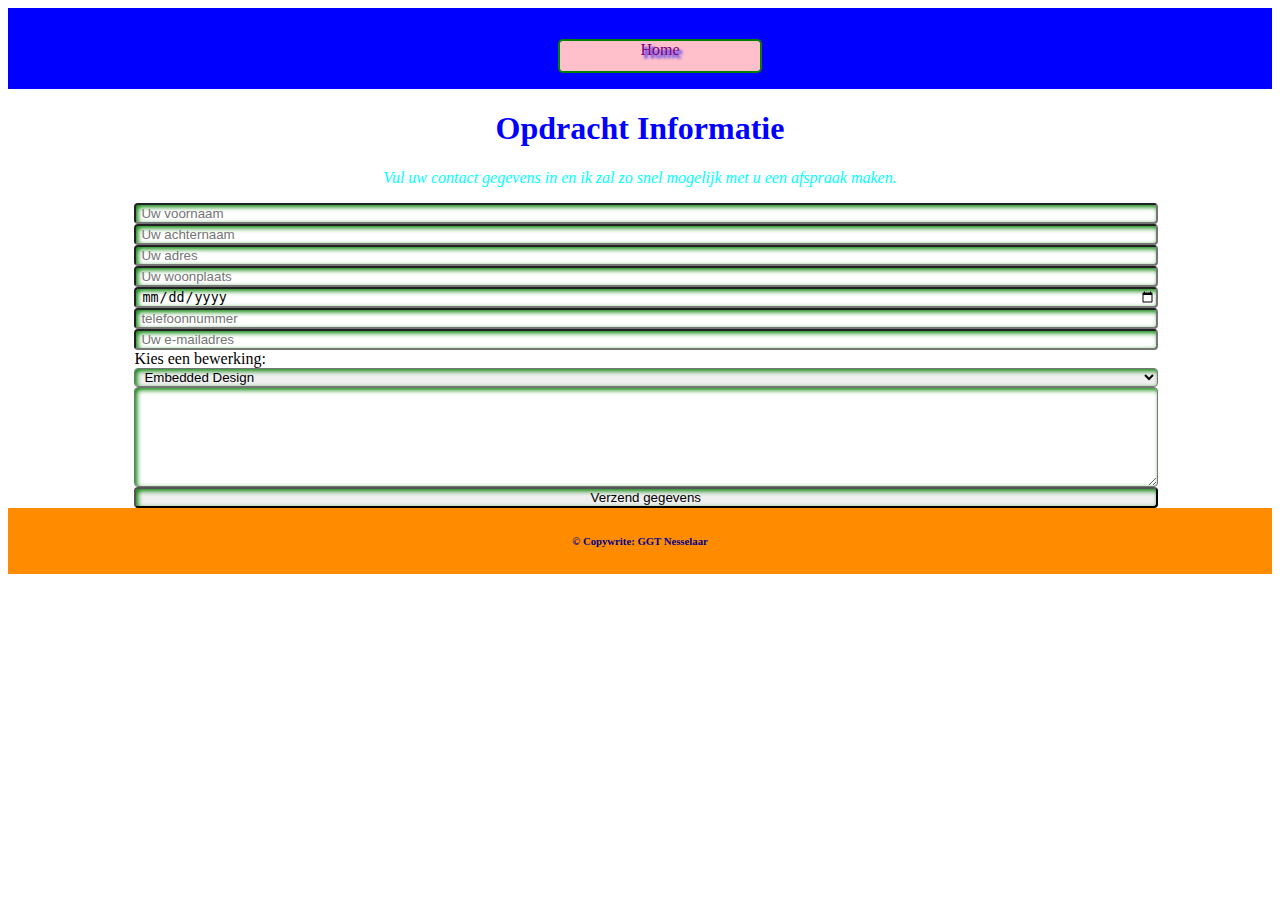
<file: website/HTML/contact.html>
<!DOCTYPE html>
<html lang="nl">
  <head>
    <meta charset="utf-8">
    <link 
      rel="stylesheet" 
      type="text/css" 
      href="../CSS/ci.css" 
    />
    <meta 
      name="viewport" 
      content="width=device-width, initial-scale=1"
    >
    <!-- Bootstrap-CSS -->
    <link
      href="https://cdn.jsdelivr.net/npm/bootstrap@5.0.0-beta2/dist/css/bootstrap.min.css"
      rel="stylesheet"
      integrity="sha384-BmbxuPwQa2lc/FVzBcNJ7UAyJxM6wuqIj61tLrc4wSX0szH/Ev+nYRRuWlolflfl"
      crossorigin="anonymous"
    >
    <title>
      contact pagina
    </title>
  </head>
  <body>
    <div 
      class="container"
    >
      <div 
        class="col-xs"
      >
      <div class="col-xs">
        <div 
          class="col-12" 
          style="padding-top: 15px; text-align: center;	background-color: blue;"
        >
          <ul>
            <a href= "../index.html">
              <li>
                Home
              </li>
            </a>
          </ul>
        </div>
        <h1>
          Opdracht Informatie
        </h1>
        <p>
          Vul uw contact gegevens in en ik zal zo snel mogelijk met u een afspraak maken. 
        </p>
        <form
          action="https://formspree.io/f/mnqynwgv"
          method="POST"
        >
          <!-- De invoer velden -->
          <input 
            type="text" 
            name="voornaam" 
            placeholder="Uw voornaam" 
          />
          <input 
            type="text" 
            name="achternaam" 
            placeholder="Uw achternaam" 
          />
          <input 
            type="text" 
            name="adres" 
            placeholder="Uw adres" 
          />
          <input 
            type="text" 
            name="woonplaats" 
            placeholder="Uw woonplaats" 
          />
          <input 
            type="date" 
            name="datum" 
            placeholder="Uw geboorte datum" 
          />
          <input 
            type="tel" 
            name="telefoonnummer" 
            placeholder="telefoonnummer" 
          />
          <input 
            type="email" 
            name="e-mailadres" 
            placeholder="Uw e-mailadres"
          />
          <!-- Selector -->
          <label for="bewerking">
            Kies een bewerking:
          </label>
          <select name="bewerking" id="bewerking">
            <option value="Embedded_Design">
              Embedded Design
            </option>
            <option value="Embedded_Programming">
              Embedded Programming
            </option>
            <option value="C_Sharp_Programming">
              C# Programming
            </option>
            <option value="Web_Design">
              Web Design
            </option>
            <option value="Print">
              3D Printing
            </option>
            <option value="Klussen">
              Klussen
            </option>
          </select>
          <!-- De boodschap -->
          <textarea 
            name="boodschap" 
            placeholder="Uw boodschap"
          >
          </textarea>
          <!-- verzend button -->
          <button>
            Verzend gegevens
          </button>
        </form>
        <footer>
          <h6>
            &#169 Copywrite: GGT Nesselaar
          </h6>
        </footer>
      </div>
    </div>
    <script
      src="https://cdn.jsdelivr.net/npm/bootstrap@5.0.0-beta2/dist/js/bootstrap.bundle.min.js"
      integrity="sha384-b5kHyXgcpbZJO/tY9Ul7kGkf1S0CWuKcCD38l8YkeH8z8QjE0GmW1gYU5S9FOnJ0"
      crossorigin="anonymous"
    >
    </script>
  </body>
</html>
</file>
<file: website/CSS/ci.css>
/* Buttons */
ul
{
  display: inline-block;
  text-align: left;
  color: purple;
  text-shadow: 3px 3px 3px blue;
}
li
{
  display: inline-block;
  height: 30px;
  width: 200px;
  text-align: center;
  color: purple;
  border-left: 2px solid green;
  border-right: 2px solid green;
  border-top: 2px solid green;
  border-bottom: 2px solid green;
  background-color: pink;
  border-radius: 5px;
}
li:hover
{
  background-color: lightgreen;
  border-left: 2px solid pink;
  border-right: 2px solid pink;
  border-top: 2px solid pink;
  border-bottom: 2px solid pink;
}
li:active
{
  color: white;
  border-left: 2px solid pink;
  border-right: 2px solid pink;
  border-top: 2px solid pink;
  border-bottom: 2px solid pink;
  background-color: purple;
}
/*Header*/
h1
{
  color: blue;
  text-align: center;
}
p
{
  font-style: italic;
  text-align: center;
  color: aqua;
}
form
{
  margin-left: 10%;
}
/*invoer data*/
input[type="text"], 
input[type="email"], 
input[type="date"], 
input[type="tel"], 
textarea, 
select, 
button
{
  padding-left: 5px;
  display: block;
  width: 90%;
  box-sizing: border-box;
  border-radius: 4px; 
  box-shadow: inset 2px 2px 5px green;
}

textarea
{
  height: 100px;
  padding: 5px 5px;
}

button:active
{
  background-color: darkgreen;
  color: white;
  border-radius: 4px; 
  box-shadow: inset 2px 2px 5px blue;
}
button:hover
{
  background-color: aqua;
}
/*Footer*/
footer
{
  padding-top: 2px;
  padding-bottom: 2px;
  background-color: darkorange;
  color:darkblue;
}
h6
{
  text-align: center;
}
</file>
